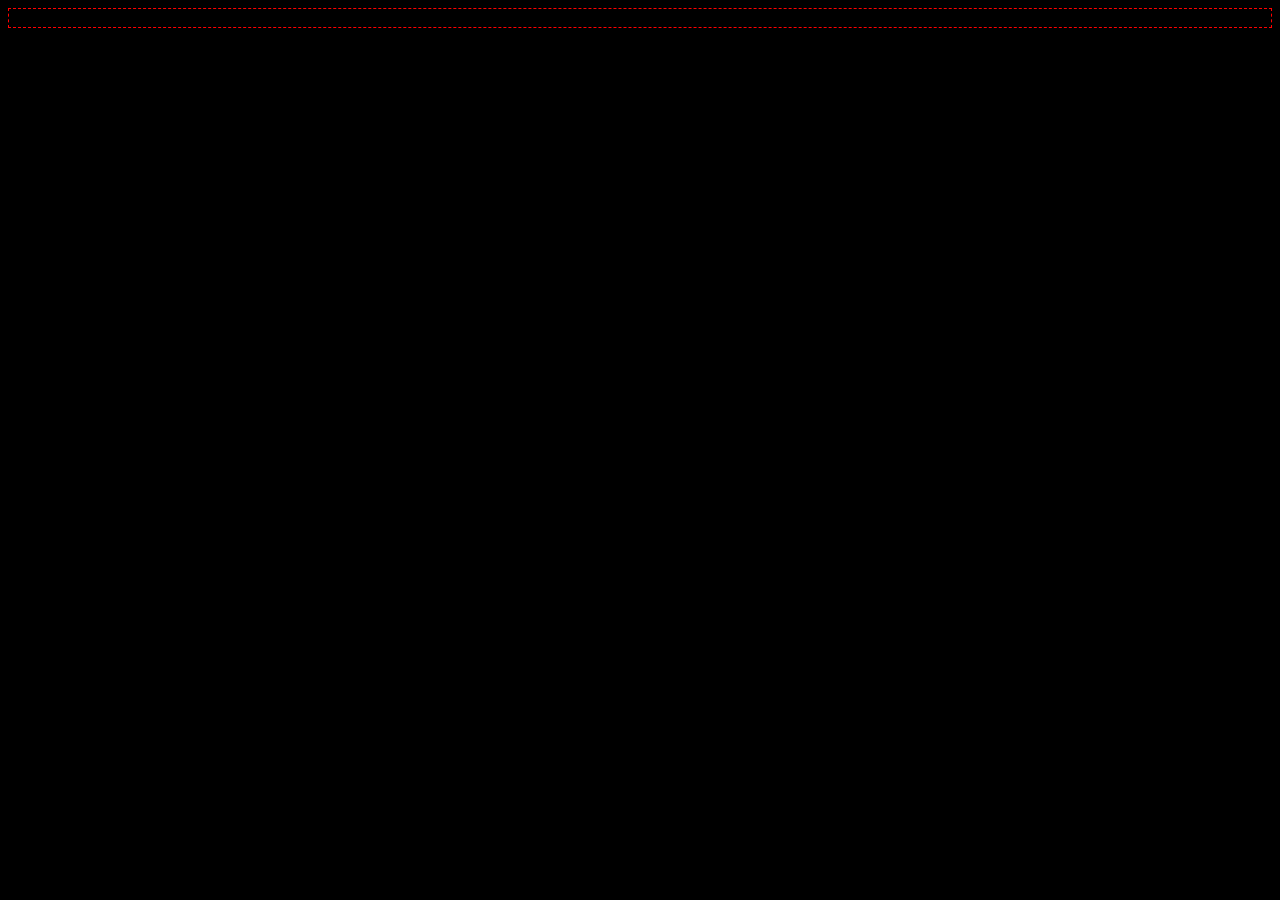
<file: .learn/resets/09-connecting-stylesheet/index.html>
<!DOCTYPE html>
<html lang="en">
	<head>
		<meta charset="UTF-8" />
		<meta name="viewport" content="width=device-width, initial-scale=1.0" />
		<title>Document</title>
        <link rel="stylesheet" href="styles.css">
	</head>
	<body>
		<div class="postcard">Hello</div>
	</body>
</html>
</file>
<file: .learn/resets/09-connecting-stylesheet/styles.css>
body {
	background: black;
	* {
		border: 1px dashed red;
		min-height: 10px;
	}
}
</file>
